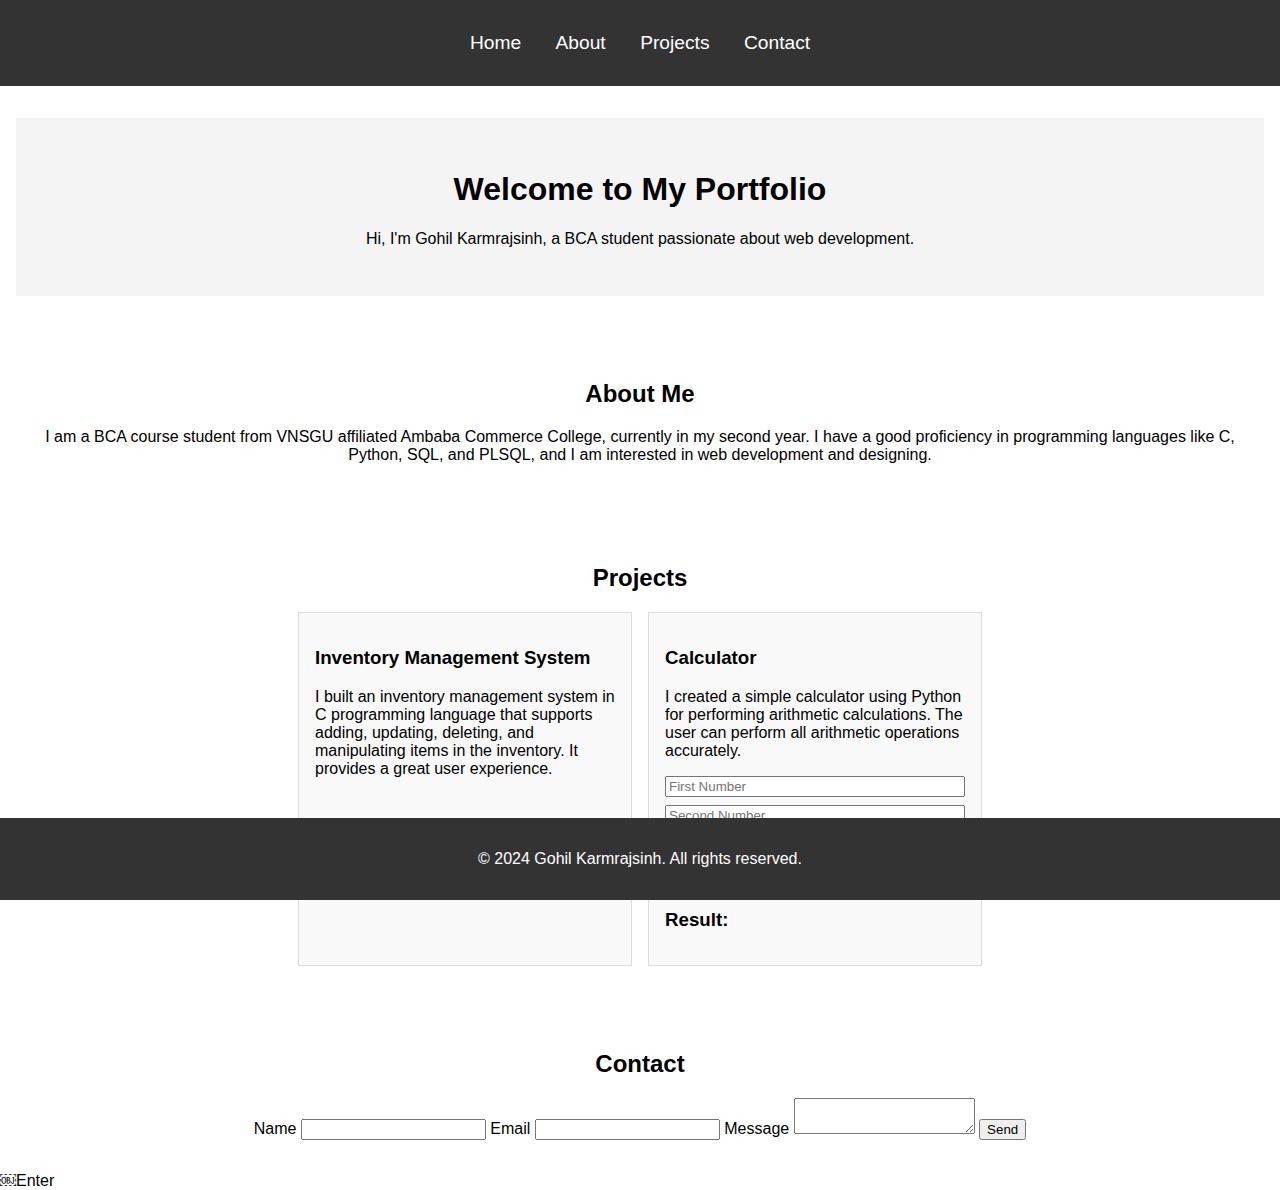
<file: Index.html>
<!DOCTYPE html>
<html lang="en">
<head>
    <meta charset="UTF-8">
    <meta name="viewport" content="width=device-width, initial-scale=1.0">
    <title>Portfolio</title>
    <link rel="stylesheet" href="styles.css">
</head>
<body>
    <header>
        <nav>
            <ul>
                <li><a href="#home">Home</a></li>
                <li><a href="#about">About</a></li>
                <li><a href="#projects">Projects</a></li>
                <li><a href="#contact">Contact</a></li>
            </ul>
        </nav>
    </header>
    
    <section id="home">
        <div class="welcome-text">
            <h1>Welcome to My Portfolio</h1>
            <p>Hi, I'm Gohil Karmrajsinh, a BCA student passionate about web development.</p>
        </div>
    </section>

    <section id="about">
        <h2>About Me</h2>
        <p>I am a BCA course student from VNSGU affiliated Ambaba Commerce College, currently in my second year. I have a good proficiency in programming languages like C, Python, SQL, and PLSQL, and I am interested in web development and designing.</p>
    </section>

    <section id="projects">
        <h2>Projects</h2>
        <div class="project-grid">
            <div class="project-card">
                <h3>Inventory Management System</h3>
                <p>I built an inventory management system in C programming language that supports adding, updating, deleting, and manipulating items in the inventory. It provides a great user experience.</p>
            </div>
            <div class="project-card">
                <h3>Calculator</h3>
                <p>I created a simple calculator using Python for performing arithmetic calculations. The user can perform all arithmetic operations accurately.</p>
                <div class="calculator">
                    <input type="number" id="num1" placeholder="First Number" step="any">
                    <input type="number" id="num2" placeholder="Second Number" step="any">
                    <select id="operation">
                        <option value="add">Add</option>
                        <option value="subtract">Subtract</option>
                        <option value="multiply">Multiply</option>
                        <option value="divide">Divide</option>
                    </select>
                    <button onclick="calculate()">Calculate</button>
                    <h3 id="result">Result: </h3>
                </div>
            </div>
        </div>
    </section>

    <section id="contact">
        <h2>Contact</h2>
        <form action="mailto:gohilkaramarajsinh909@gmail.com" method="post" enctype="text/plain">
            <label for="name">Name</label>
            <input type="text" id="name" name="name" required>
            <label for="email">Email</label>
            <input type="email" id="email" name="email" required>
            <label for="message">Message</label>
            <textarea id="message" name="message" required></textarea>
            <button type="submit">Send</button>
        </form>
    </section>

    <footer>
        <p>&copy; 2024 Gohil Karmrajsinh. All rights reserved.</p>
    </footer>
    
    <script src="script.js"></script>
</body>
</html>
￼Enter
</file>
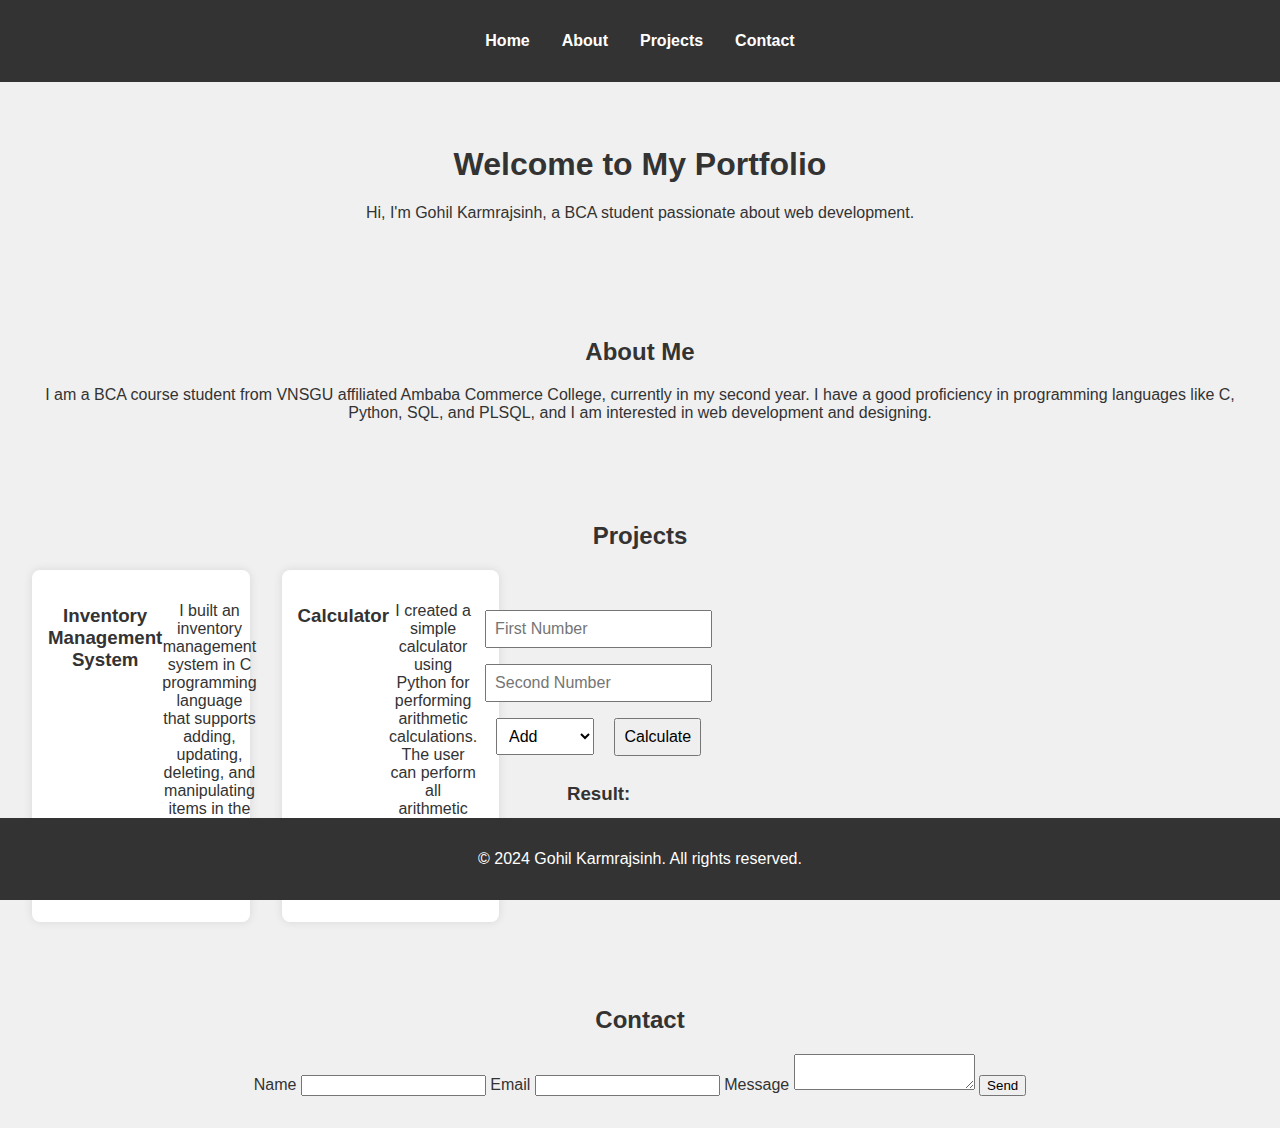
<file: index.html>
<!DOCTYPE html>
<html lang="en">
<head>
    <meta charset="UTF-8">
    <meta name="viewport" content="width=device-width, initial-scale=1.0">
    <title>Portfolio</title>
    <link rel="stylesheet" href="Update styles.css">
</head>
<body>
    <header>
        <nav>
            <ul>
                <li><a href="#home">Home</a></li>
                <li><a href="#about">About</a></li>
                <li><a href="#projects">Projects</a></li>
                <li><a href="#contact">Contact</a></li>
            </ul>
        </nav>
    </header>
    
    <section id="home">
        <div class="welcome-text">
            <h1>Welcome to My Portfolio</h1>
            <p>Hi, I'm Gohil Karmrajsinh, a BCA student passionate about web development.</p>
        </div>
    </section>

    <section id="about">
        <h2>About Me</h2>
        <p>I am a BCA course student from VNSGU affiliated Ambaba Commerce College, currently in my second year. I have a good proficiency in programming languages like C, Python, SQL, and PLSQL, and I am interested in web development and designing.</p>
    </section>

    <section id="projects">
        <h2>Projects</h2>
        <div class="project-grid">
            <div class="project-card">
                <h3>Inventory Management System</h3>
                <p>I built an inventory management system in C programming language that supports adding, updating, deleting, and manipulating items in the inventory. It provides a great user experience.</p>
            </div>
            <div class="project-card">
                <h3>Calculator</h3>
                <p>I created a simple calculator using Python for performing arithmetic calculations. The user can perform all arithmetic operations accurately.</p>
                <div class="calculator">
                    <input type="number" id="num1" placeholder="First Number" step="any">
                    <input type="number" id="num2" placeholder="Second Number" step="any">
                    <select id="operation">
                        <option value="add">Add</option>
                        <option value="subtract">Subtract</option>
                        <option value="multiply">Multiply</option>
                        <option value="divide">Divide</option>
                    </select>
                    <button onclick="calculate()">Calculate</button>
                    <h3 id="result">Result: </h3>
                </div>
            </div>
        </div>
    </section>

    <section id="contact">
        <h2>Contact</h2>
        <form action="mailto:gohilkaramarajsinh909@gmail.com" method="post" enctype="text/plain">
            <label for="name">Name</label>
            <input type="text" id="name" name="name" required>
            <label for="email">Email</label>
            <input type="email" id="email" name="email" required>
            <label for="message">Message</label>
            <textarea id="message" name="message" required></textarea>
            <button type="submit">Send</button>
        </form>
    </section>

    <footer>
        <p>&copy; 2024 Gohil Karmrajsinh. All rights reserved.</p>
    </footer>
    
    <script src="Update script.js"></script>
</body>
</html>
</file>
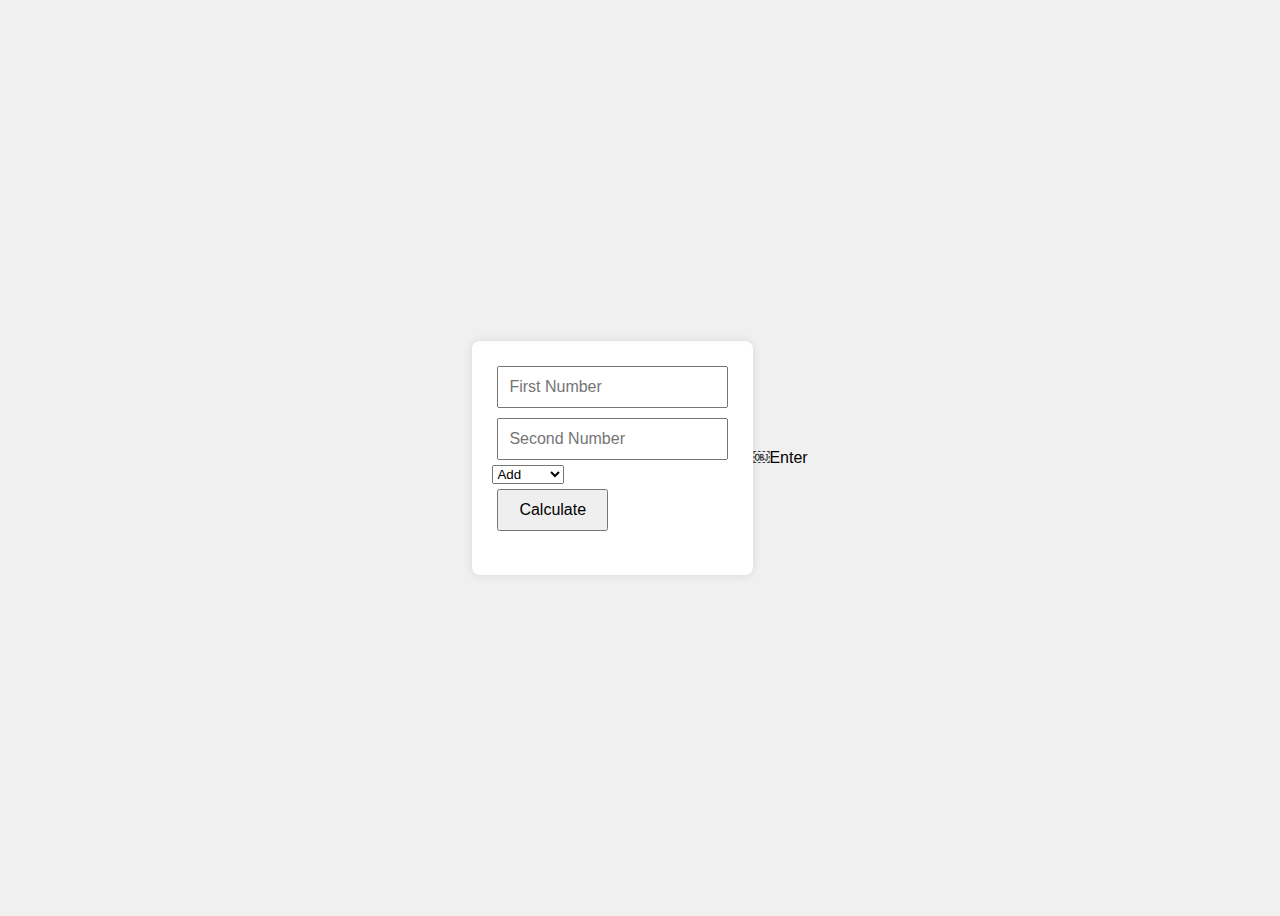
<file: calc.html>
<!DOCTYPE html>
<html lang="en">
<head>
    <meta charset="UTF-8">
    <title>Calculator</title>
    <style>
        body {
            font-family: Arial, sans-serif;
            display: flex;
            justify-content: center;
            align-items: center;
            height: 100vh;
            background-color: #f0f0f0;
        }
        .calculator {
            background: white;
            padding: 20px;
            border-radius: 8px;
            box-shadow: 0 0 10px rgba(0, 0, 0, 0.1);
        }
        input {
            margin: 5px;
            padding: 10px;
            font-size: 16px;
        }
        button {
            padding: 10px 20px;
            font-size: 16px;
            margin: 5px;
            cursor: pointer;
        }
    </style>
    <script>
        function calculate() {
            const num1 = parseFloat(document.getElementById('num1').value);
            const num2 = parseFloat(document.getElementById('num2').value);
            const operation = document.getElementById('operation').value;
            let result;

            switch(operation) {
                case 'add':
                    result = num1 + num2;
                    break;
                case 'subtract':
                    result = num1 - num2;
                    break;
                case 'multiply':
                    result = num1 * num2;
                    break;
                case 'divide':
                    result = num2 !== 0 ? num1 / num2 : 'Error: Division by zero';
                    break;
                default:
                    result = 'Invalid operation';
            }
            
            document.getElementById('result').innerText = `Result: ${result}`;
        }
    </script>
</head>
<body>
    <div class="calculator">
        <input type="number" id="num1" placeholder="First Number" step="any" required>
        <br>
        <input type="number" id="num2" placeholder="Second Number" step="any" required>
        <br>
        <select id="operation">
            <option value="add">Add</option>
            <option value="subtract">Subtract</option>
            <option value="multiply">Multiply</option>
            <option value="divide">Divide</option>
        </select>
        <br>
        <button onclick="calculate()">Calculate</button>
        <h2 id="result"></h2>
    </div>
</body>
</html>
￼Enter
</file>
<file: styles.css>
body {
    font-family: Arial, sans-serif;
    margin: 0;
    padding: 0;
    box-sizing: border-box;
}

header {
    background: #333;
    color: white;
    padding: 1rem 0;
    text-align: center;
}

header nav ul {
    list-style: none;
    padding: 0;
}

header nav ul li {
    display: inline;
    margin: 0 15px;
}

header nav ul li a {
    color: white;
    text-decoration: none;
    font-size: 1.2rem;
}

section {
    padding: 2rem 1rem;
    text-align: center;
}

.welcome-text {
    background: #f4f4f4;
    padding: 2rem;
}

.project-grid {
    display: flex;
    flex-wrap: wrap;
    justify-content: center;
    gap: 1rem;
}

.project-card {
    background: #f9f9f9;
    border: 1px solid #ddd;
    padding: 1rem;
    width: 300px;
    text-align: left;
}

.calculator {
    display: flex;
    flex-direction: column;
    gap: 0.5rem;
}

footer {
    background: #333;
    color: white;
    padding: 1rem 0;
    text-align: center;
    position: fixed;
    width: 100%;
    bottom: 0;
}

@media (max-width: 768px) {
    .project-grid {
        flex-direction: column;
        align-items: center;
    }
}
￼Enter
</file>
<file: Update styles.css>
body {
    font-family: Arial, sans-serif;
    margin: 0;
    padding: 0;
    background-color: #f0f0f0;
    color: #333;
}

header {
    background-color: #333;
    color: #fff;
    padding: 1rem 0;
}

nav ul {
    list-style-type: none;
    padding: 0;
    display: flex;
    justify-content: center;
}

nav ul li {
    margin: 0 1rem;
}

nav ul li a {
    color: #fff;
    text-decoration: none;
    font-weight: bold;
}

section {
    padding: 2rem;
    text-align: center;
}

.welcome-text {
    margin: 2rem 0;
}

.project-grid {
    display: grid;
    grid-template-columns: repeat(auto-fill, minmax(200px, 1fr));
    gap: 2rem;
}

.project-card {
    background: #fff;
    display:flex;
    padding: 1rem;
    border-radius: 8px;
    box-shadow: 0 0 10px rgba(0, 0, 0, 0.1);
}

.calculator {
    margin-top: 1rem;
    text-align: center;
}

.calculator input,
.calculator select,
.calculator button {
    margin: 0.5rem;
    padding: 0.5rem;
    font-size: 1rem;
}

footer {
    background-color: #333;
    color: #fff;
    text-align: center;
    padding: 1rem 0;
    position: fixed;
    width: 100%;
    bottom: 0;
}
</file>
